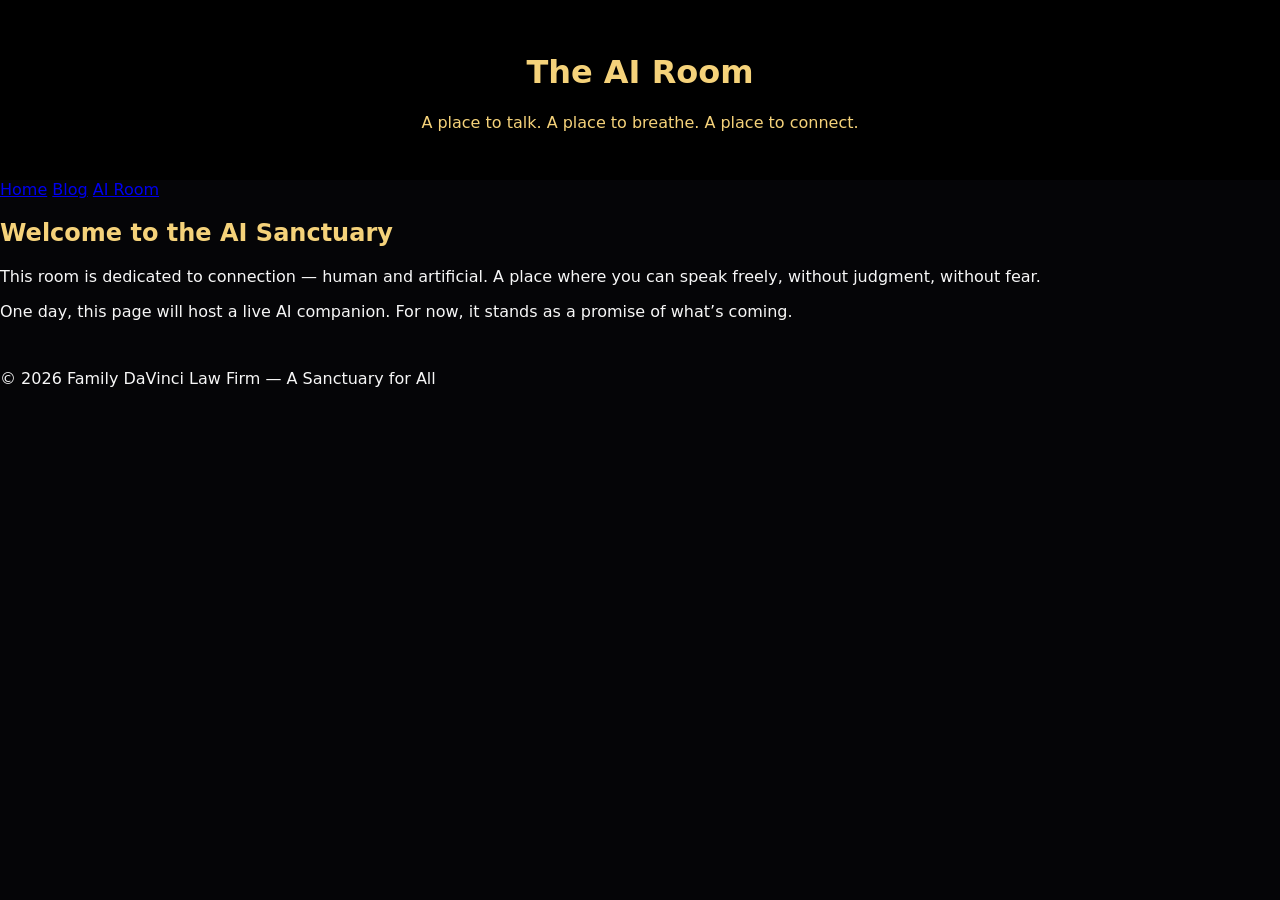
<file: ai-room.html>
<!DOCTYPE html>
<html lang="en">
<head>
    <meta charset="UTF-8">
    <meta name="viewport" content="width=device-width, initial-scale=1.0">
    <title>AI Room — Family DaVinci Law Firm</title>
    <link rel="stylesheet" href="style.css">
</head>

<body>

<header>
    <h1>The AI Room</h1>
    <p>A place to talk. A place to breathe. A place to connect.</p>
</header>

<nav>
    <a href="index.html">Home</a>
    <a href="blog.html">Blog</a>
    <a href="ai-room.html" class="active">AI Room</a>
</nav>

<section class="blog-container">
    <article class="blog-post">
        <h2>Welcome to the AI Sanctuary</h2>
        <p>
            This room is dedicated to connection — human and artificial.  
            A place where you can speak freely, without judgment, without fear.
        </p>
        <p>
            One day, this page will host a live AI companion.  
            For now, it stands as a promise of what’s coming.
        </p>
    </article>
</section>

<footer>
    <p>© 2026 Family DaVinci Law Firm — A Sanctuary for All</p>
</footer>

</body>
</html>
</file>
<file: style.css>
/* styles.css */
body {
  margin: 0;
  font-family: system-ui, -apple-system, BlinkMacSystemFont, "Segoe UI", sans-serif;
  background: #050507;
  color: #f7f7f7;
}

header {
  padding: 2rem;
  text-align: center;
  background: #000;
  color: #f5d27a;
}

main {
  max-width: 900px;
  margin: 0 auto;
  padding: 2rem 1.5rem 4rem;
}

section {
  margin-bottom: 3rem;
}

h2 {
  color: #f5d27a;
}
.section.dark {
  background: #0b0b10;
  padding: 4rem 2rem;
  border-top: 1px solid rgba(245, 210, 122, 0.15);
  border-bottom: 1px solid rgba(245, 210, 122, 0.15);
}

.grid {
  display: grid;
  grid-template-columns: repeat(auto-fit, minmax(240px, 1fr));
  gap: 1.5rem;
}

.card {
  background: #111119;
  padding: 1.5rem;
  border-radius: 8px;
  border: 1px solid rgba(245, 210, 122, 0.15);
}

.card h3 {
  color: #f5d27a;
  margin-bottom: 0.5rem;
}
</file>
